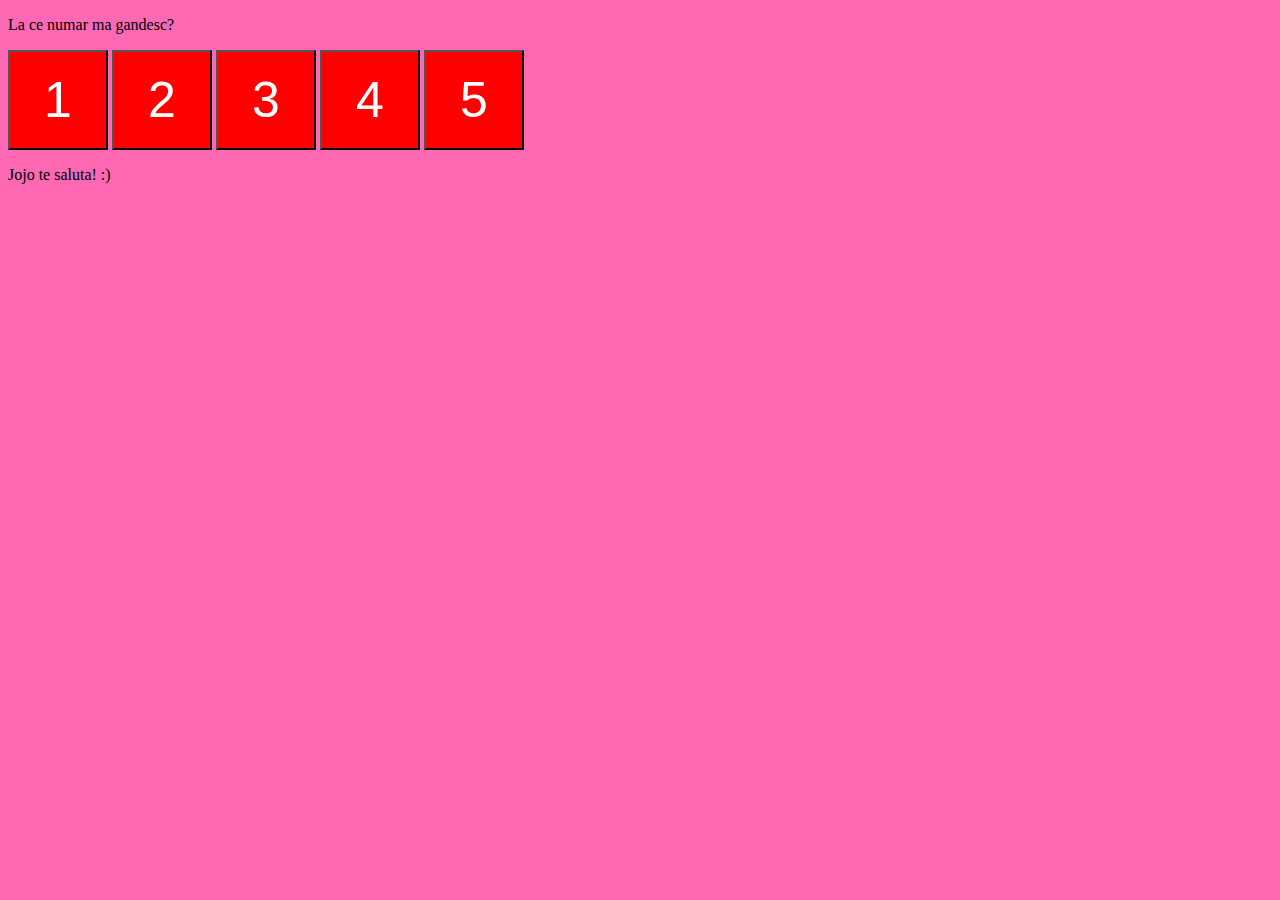
<file: index.html>
<!DOCTYPE html> 

<html>

<head>

<meta charset="UTF-8">

<title>Joc-Ghiceste numarul</title>

</head>
<body bgcolor="#FF69B4">


<body>

<p>La ce numar ma gandesc?</p>
   <button>1</button>
  
   <button>2</button>
    
   <button>3</button>
    
   <button>4</button>
    
   <button>5</button>
   
 <script
  src="https://code.jquery.com/jquery-3.3.1.min.js"
  
    integrity="sha256-FgpCb/KJQlLNfOu91ta32o/NMZxltwRo8QtmkMRdAu8="
 
    crossorigin="anonymous"></script>
   
    <script>
    
$( document ).ready(function() {
     
 window.number=Math.floor(Math.random()*5)+1;


  
 
  $("button").on("click", function() {
if($(this).text()==number) {
alert("Ai ghicit :)))) 😂😂 !");
} else {
alert("N-ai ghicit! 🤪");
 $(this).fadeOut(500);

}

});
});



   
</script>
   <p>Jojo te saluta! :)</p>


</body>

<style>
   
 button{
background-color:red;
color:white;

  
       
 width:100px;
       
 height:100px;
       
 font-size:50px;

  } 
button:hover{
background-color:black;
}


</style>



</html>
</file>
